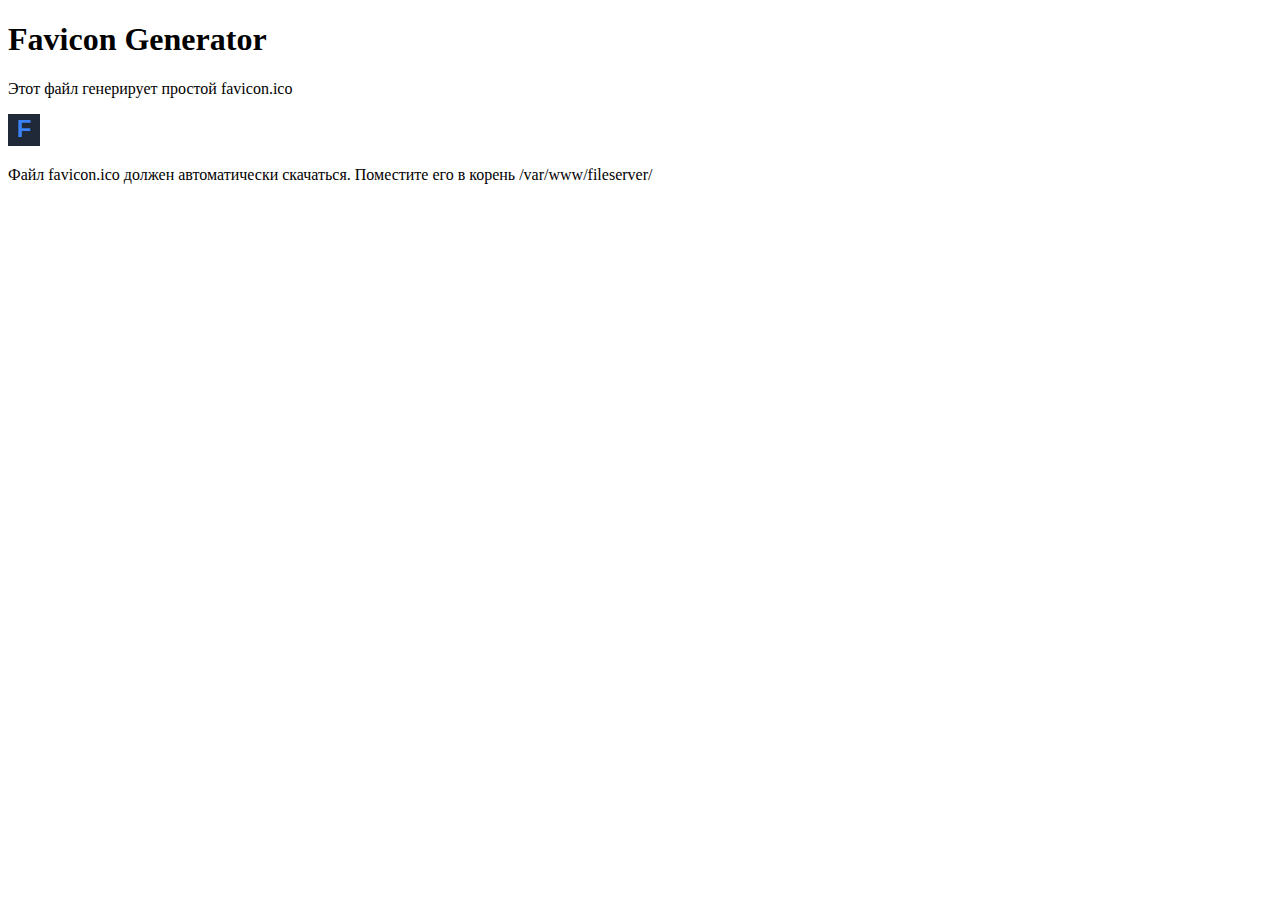
<file: favicon.html>
<!DOCTYPE html>
<html>
<head>
    <title>Favicon Generator</title>
</head>
<body>
    <h1>Favicon Generator</h1>
    <p>Этот файл генерирует простой favicon.ico</p>
    
    <canvas id="canvas" width="32" height="32"></canvas>
    
    <script>
        // Создаем простой favicon с буквой F
        const canvas = document.getElementById('canvas');
        const ctx = canvas.getContext('2d');
        
        // Фон
        ctx.fillStyle = '#1f2937'; // dark gray
        ctx.fillRect(0, 0, 32, 32);
        
        // Буква F
        ctx.fillStyle = '#3b82f6'; // blue
        ctx.font = 'bold 24px Arial';
        ctx.textAlign = 'center';
        ctx.textBaseline = 'middle';
        ctx.fillText('F', 16, 16);
        
        // Конвертируем в blob и скачиваем
        canvas.toBlob(function(blob) {
            const url = URL.createObjectURL(blob);
            const a = document.createElement('a');
            a.href = url;
            a.download = 'favicon.ico';
            document.body.appendChild(a);
            a.click();
            document.body.removeChild(a);
            URL.revokeObjectURL(url);
        }, 'image/x-icon');
    </script>
    
    <p>Файл favicon.ico должен автоматически скачаться. Поместите его в корень /var/www/fileserver/</p>
</body>
</html>
</file>
